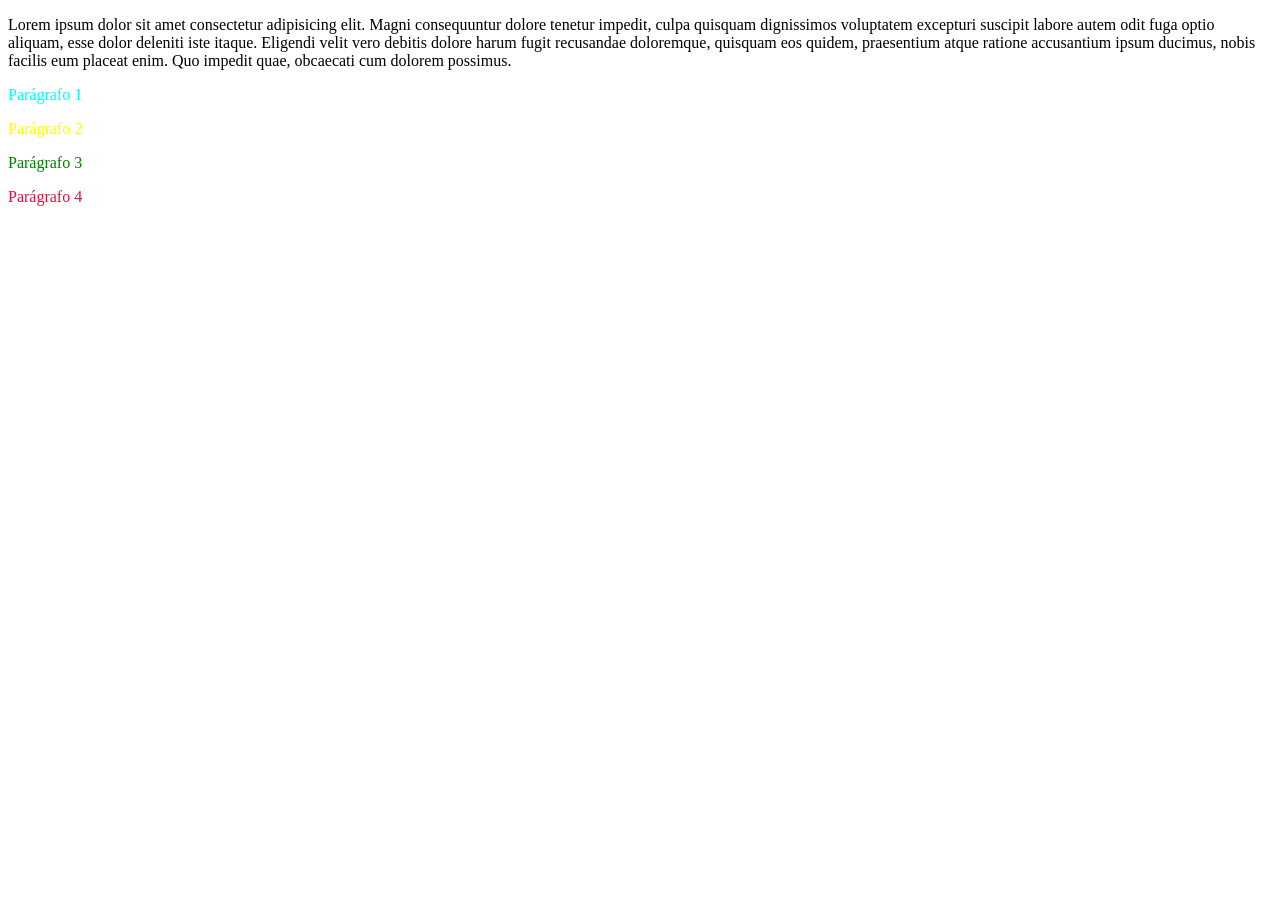
<file: css_aula/index.html>
<!DOCTYPE html>
<html lang="en">
<head>
    <meta charset="UTF-8">
    <meta name="viewport" content="width=device-width, initial-scale=1.0">
    <title>Trabalhando com CSS</title>
    <link rel="stylesheet" href="./estrutura.css">
    <style>
    </style>
</head>
<body>
    <p>Lorem ipsum dolor sit amet consectetur adipisicing elit. Magni consequuntur dolore tenetur impedit, culpa quisquam dignissimos voluptatem excepturi suscipit labore autem odit fuga optio aliquam, esse dolor deleniti iste itaque.
    Eligendi velit vero debitis dolore harum fugit recusandae doloremque, quisquam eos quidem, praesentium atque ratione accusantium ipsum ducimus, nobis facilis eum placeat enim. Quo impedit quae, obcaecati cum dolorem possimus.</p>
</body>
    <p class="time-azul">Parágrafo 1</p>
    <p class="time-amarelo">Parágrafo 2</p>
    <p class="time-verde">Parágrafo 3</p>
    <p class="time-vermelho">Parágrafo 4</p>
 
</html>
</file>
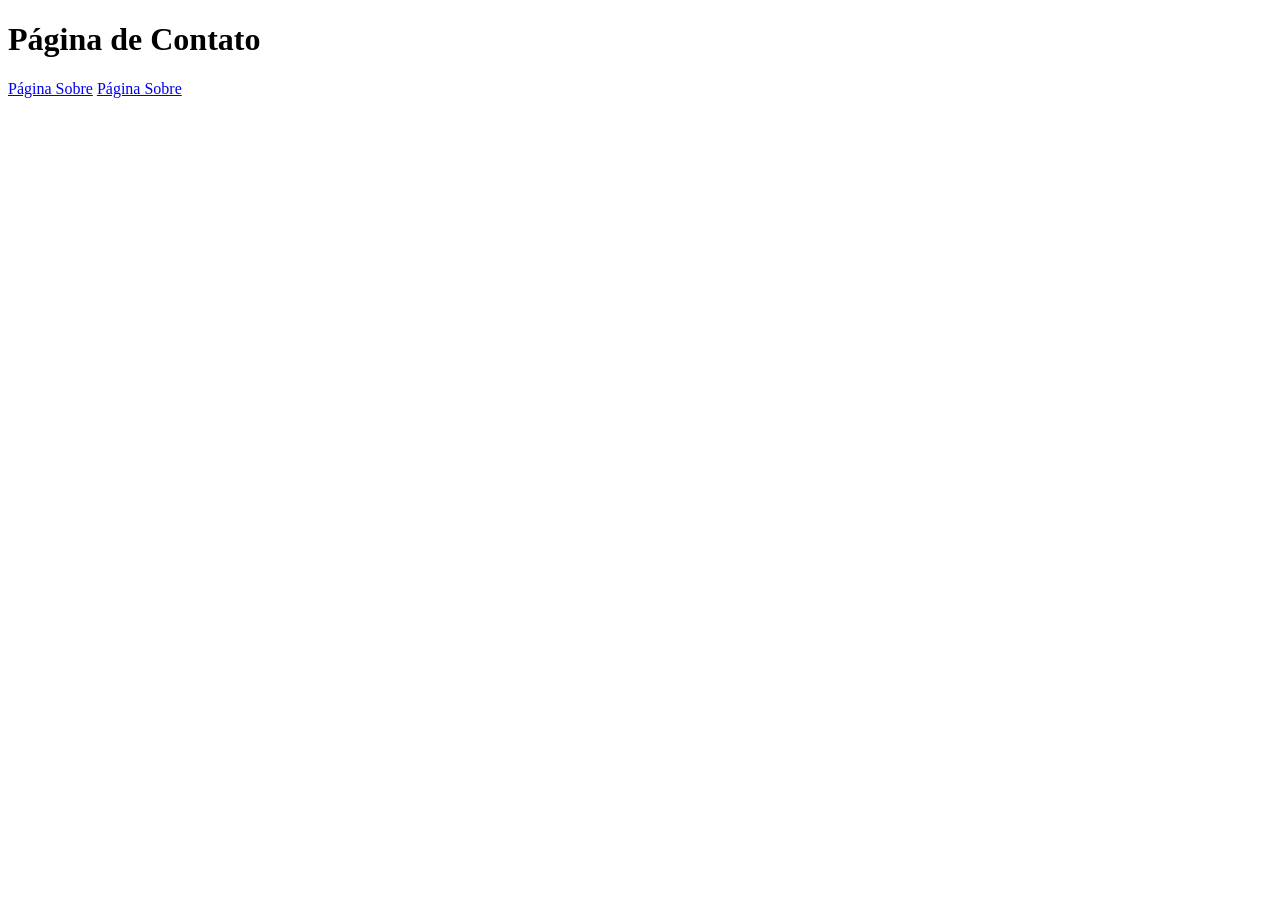
<file: estrutura/contato.html>
<!DOCTYPE html>
<html lang="pt-br">
    <head>
        <meta charset="UTF-8">
        <meta name="viewport" content="width=device-width, initial-scale=1.0">
        <title>Document</title>
    </head>
    <body>

        <h1>Página de Contato</h1>
        <a href="./navegacao.html" target="_blank">Página Sobre</a> 
        <a href="./sobre.html" target="_blank">Página Sobre</a> 
    </body>
</html>
</file>
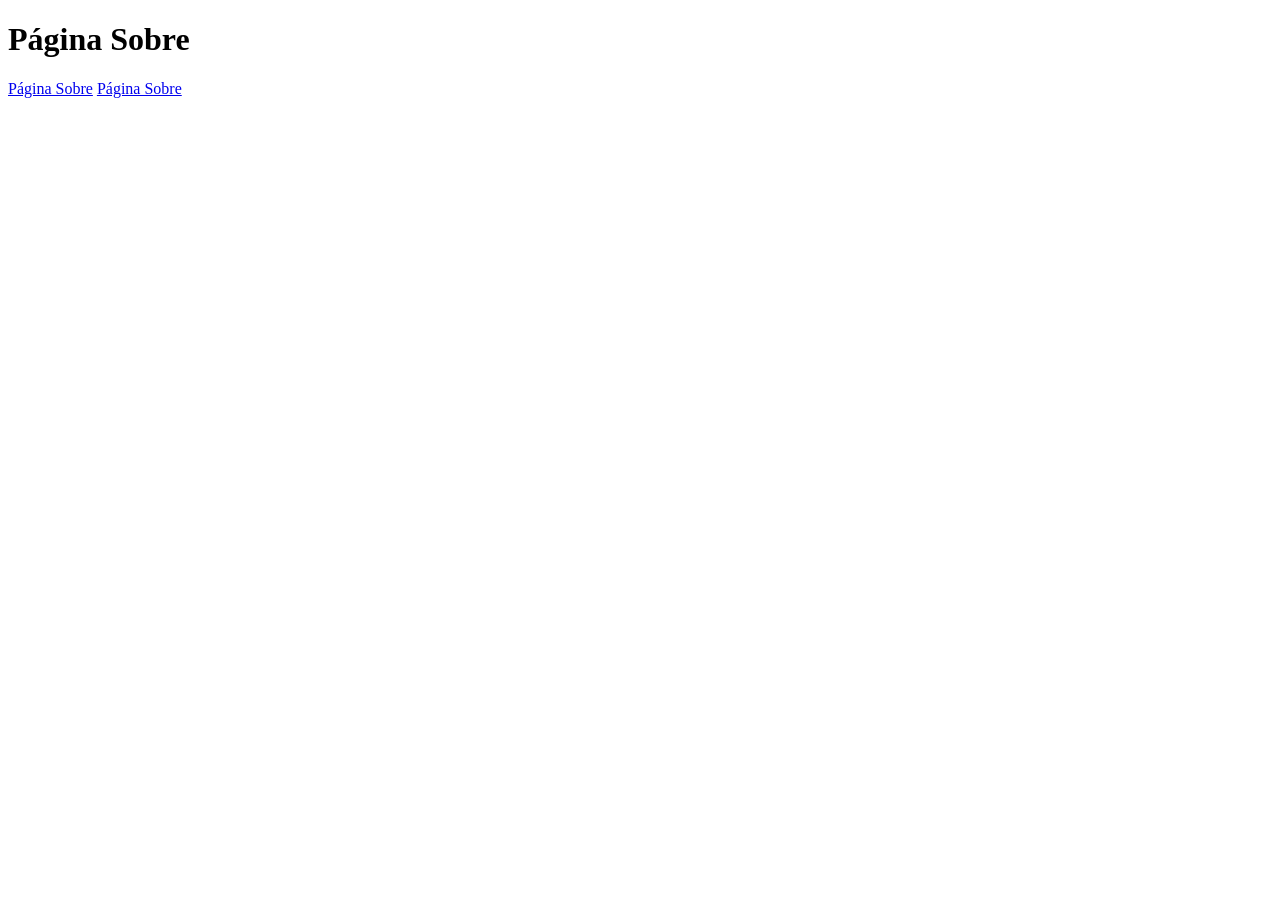
<file: estrutura/sobre.html>
<!DOCTYPE html>
<html lang="pt-br">
    <head>
        <meta charset="UTF-8">
        <meta name="viewport" content="width=device-width, initial-scale=1.0">
        <title>Document</title>
    </head>
    <body>

        <h1>Página Sobre</h1>
        <a href="./navegacao.html" target="_blank">Página Sobre</a> 
        <a href="./contato.html" target="_blank">Página Sobre</a> 
    </body>
</html>
</file>
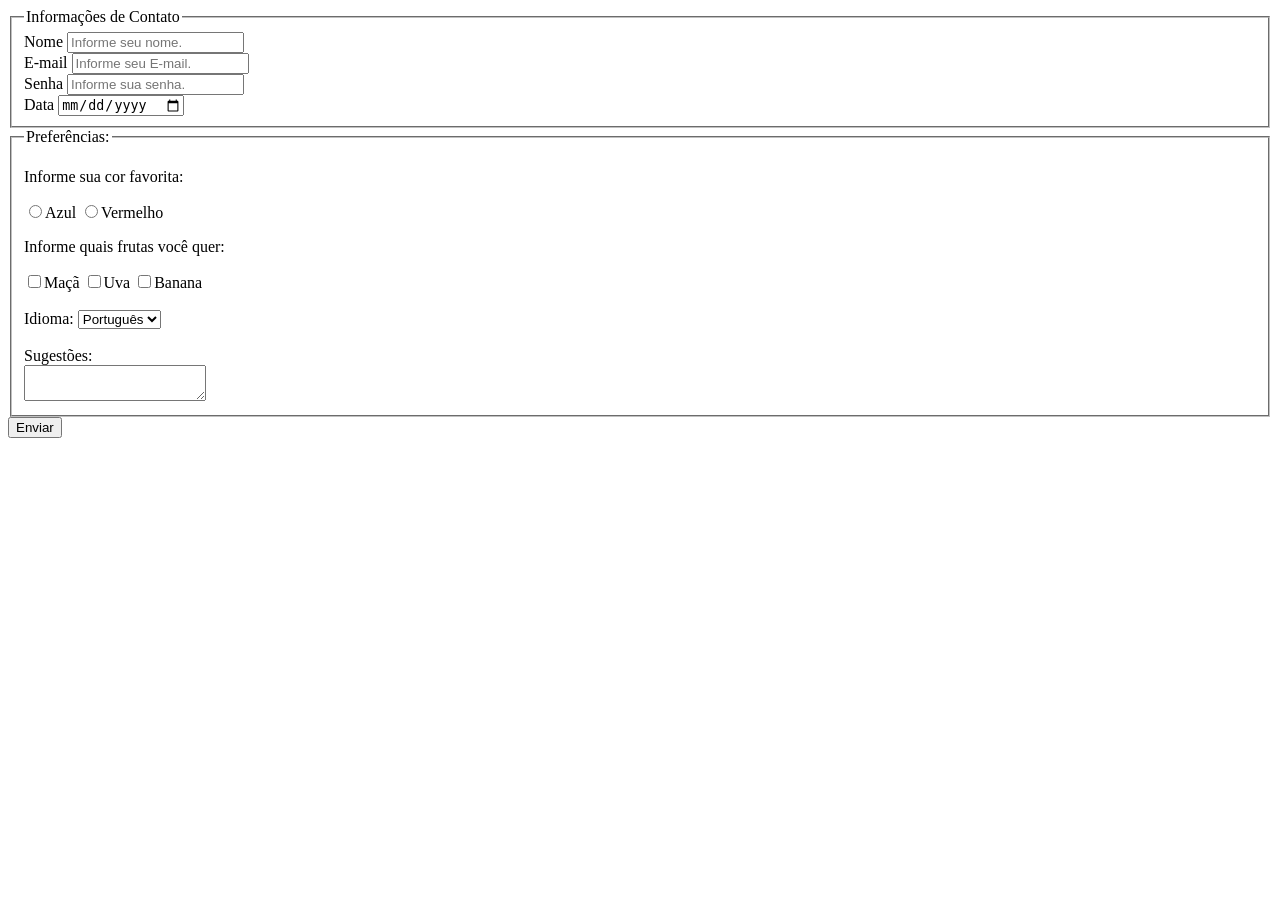
<file: formulario/formulario.html>
<!DOCTYPE html>
<html lang="pt-br">
<head>
    <meta charset="UTF-8">
    <meta name="viewport" content="width=device-width, initial-scale=1.0">
    <title>Formulário</title>
</head>
<body>
    <form>

        <fieldset>
            <legend>Informações de Contato</legend>
            <label for="nome">Nome </label>
            <input type="text" id="nome" name="nome" placeholder="Informe seu nome." required>
            <br>
            <label for="email">E-mail</label>
            <input type="email" id="email" name="email" placeholder="Informe seu E-mail." required>
            <br>
            <label for="senha">Senha</label>
            <input type="password" name="senha" id="senha" placeholder="Informe sua senha." required>
            <br>
            <label for="date">Data</label>
            <input type="date" name="date" id="date" placeholder="Informe a data." required>
        </fieldset>
        
        <fieldset>
            <legend>Preferências: </legend>
            <p>Informe sua cor favorita:</p>
            <label><input type="radio" name="cor">Azul</label>
            <label><input type="radio" name="cor">Vermelho</label>
            <p>Informe quais frutas você quer:</p>
            <label><input type="checkbox" name="fruta">Maçã</label>
            <label><input type="checkbox" name="fruta">Uva</label>
            <label><input type="checkbox" name="fruta">Banana</label>
            <br>
            <br>
            <label for="idioma">Idioma:</label>
            <select name="Idioma" id="idioma">Selecione:
            <option value="pt">Português</option>
            <option value="en">Inglês</option>
            </select>
            <br>
            <br>
            <label for="sugestoes">Sugestões:</label>
            <br>
            <textarea name="sugestoes" id="sugestoes"></textarea>
        </fieldset>
        
        <button type="submit">Enviar</button>
    </form>
</body>
</html>
</file>
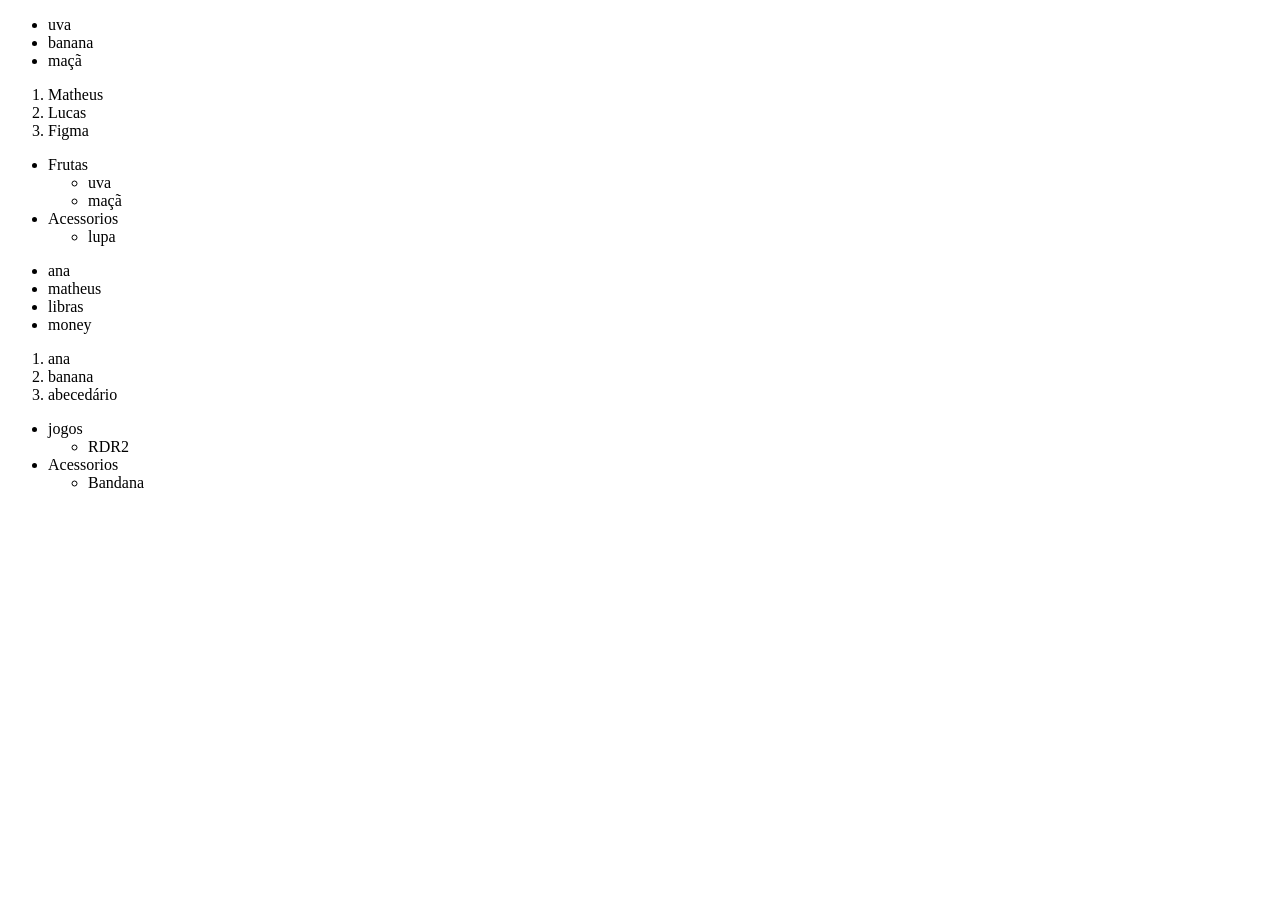
<file: lista/lista.html>
<!DOCTYPE html>
<html lang="en">
<head>
    <meta charset="UTF-8">
    <meta name="viewport" content="width=device-width, initial-scale=1.0">
    <title>Listas</title>
</head>
<body>
    

<!-- Listas não ordenadas -->
 <ul>
    <li>uva</li>
    <li>banana</li>
    <li>maçã</li>
 </ul>

<!-- Listas ordenadas -->

<ol>
    <li>Matheus</li>
    <li>Lucas</li>
    <li>Figma</li>
</ol>

<!-- Lista alinhadas -->

<ul>
    <li>Frutas</li>
    <ul>
    <li>uva</li>
    <li>maçã</li>
    </ul>
    <li>Acessorios</li>
    <ul>
        <li>lupa</li>
    </ul>
</ul>

<!-- Listas não ordenadas -->
<ul>
    <li>ana</li>
    <li>matheus</li>
    <li>libras</li>
    <li>money</li>
</ul>

<ol>
    <li>ana</li>
    <li>banana</li>
    <li>abecedário</li>
</ol>

<ul>
    <li>jogos</li>
    <ul>
    <li>RDR2</li>
    </ul>
    <li>Acessorios</li>
    <ul>
        <li>Bandana</li>
    </ul>
</ul>
</body>
</html>
</file>
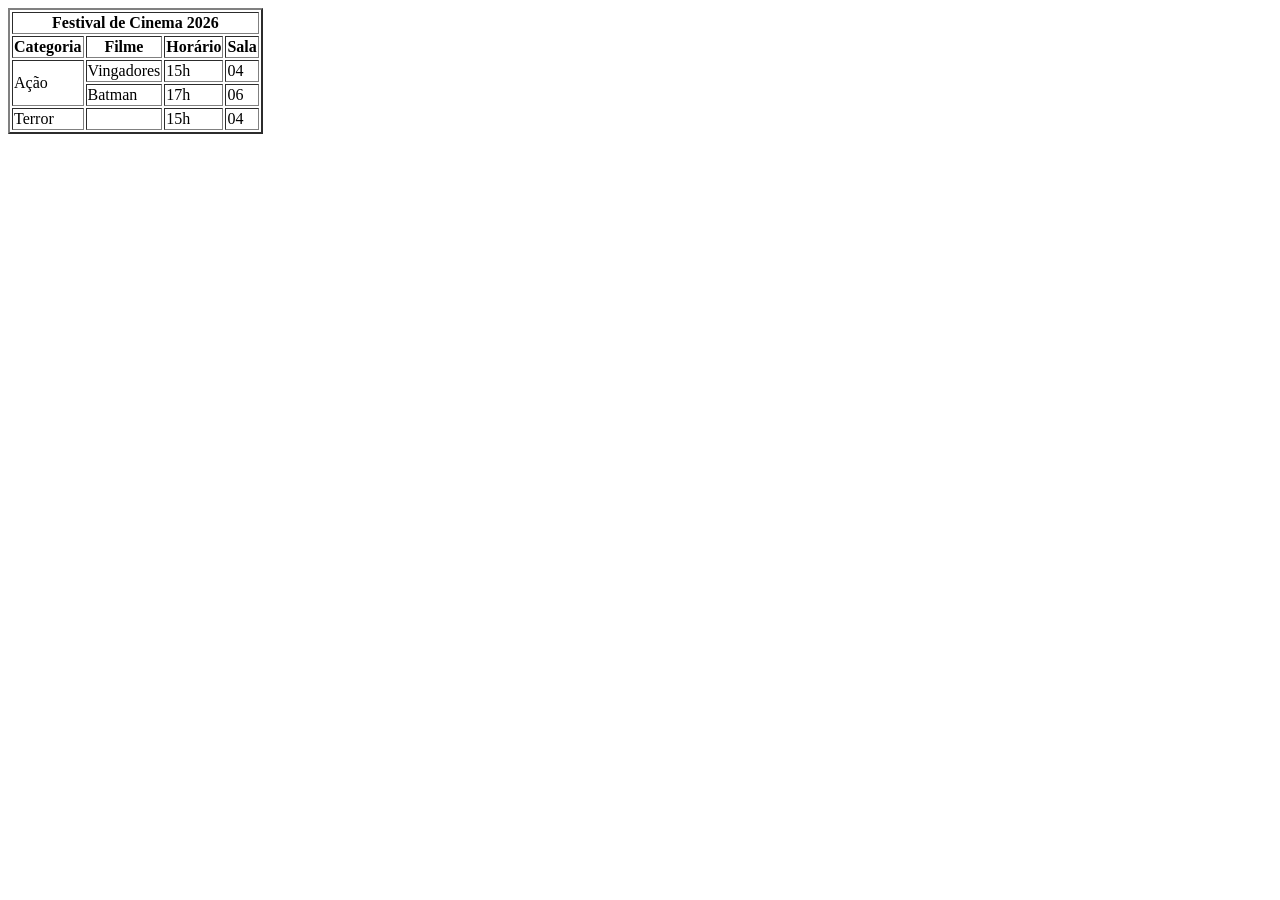
<file: tabelas/atividade.html>
<!DOCTYPE html>
<html lang="en">
<head>
    <meta charset="UTF-8">
    <meta name="viewport" content="width=device-width, initial-scale=1.0">
    <title>Atividade do Matheuszin</title>
</head>
<body>
    <table border="2">
        <thead>
            <tr>
                <th colspan="4">Festival de Cinema 2026</th>
            </tr>
            <tr>
                <th>Categoria</th>
                <th>Filme</th>
                <th>Horário</th>
                <th>Sala</th>
            </tr>
        </thead>
        <tbody>
            <tr>
                <td rowspan="2">Ação</td>
                <td>Vingadores</td>
                <td>15h</td>
                <td>04</td>
            </tr>
            
            <tr>
                <td>Batman</td>
                <td>17h</td>
                <td>06</td>
            </tr>

            <tr>
                <td rowspan="2">Terror</td>
                <td></td>
                <td>15h</td>
                <td>04</td>
            </tr>
        </tbody>
    </table>
</body>
</html>
</file>
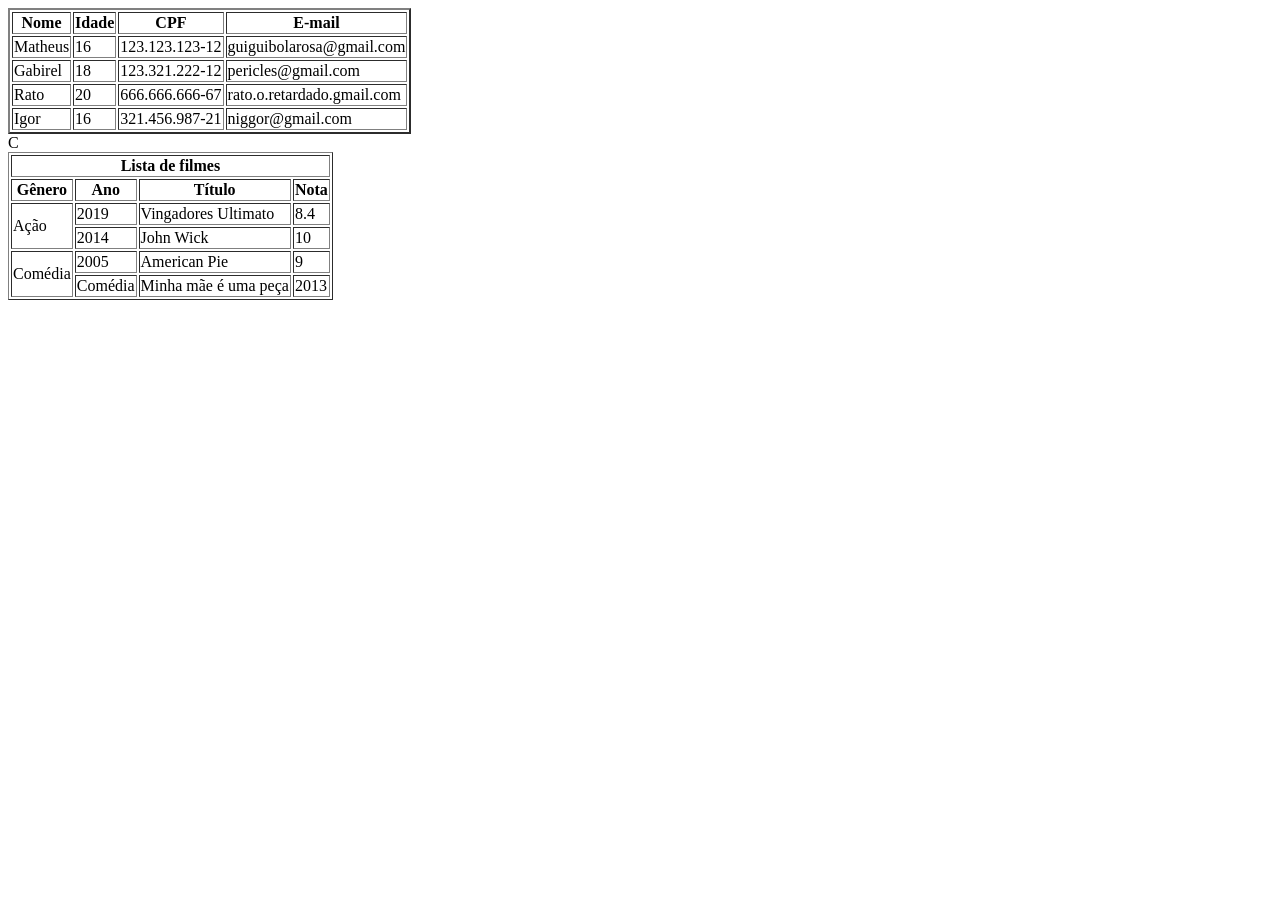
<file: tabelas/tabelas.html>
<!DOCTYPE html>
<html lang="pt-br">
<head>
    <meta charset="UTF-8">
    <meta name="viewport" content="width=device-width, initial-scale=1.0">
    <title>Tabelas</title>
</head>
<body>
    <!-- TABELAS EM HTML -->
     <table border="2">

        <thead> <!-- Cabeçalho -->
            <tr> <!-- Linha da tabela -->
                <th>Nome</th> <!-- Coluna -->
                <th>Idade</th> <!-- Coluna -->
                <th>CPF</th> <!-- Coluna -->
                <th>E-mail</th> <!-- Coluna -->
            </tr>
        </thead>

        <tbody>
            <tr>
                <td>Matheus</td>
                <td>16</td>
                <td>123.123.123-12</td>
                <td>guiguibolarosa@gmail.com</td>
            </tr>

            <tr>
                <td>Gabirel</td>
                <td>18</td>
                <td>123.321.222-12</td>
                <td>pericles@gmail.com</td>
            </tr>

            <tr>
                <td>Rato</td>
                <td>20</td>
                <td>666.666.666-67</td>
                <td>rato.o.retardado.gmail.com</td>
            </tr>

             <tr>
                <td>Igor</td>
                <td>16</td>
                <td>321.456.987-21</td>
                <td>niggor@gmail.com</td>
            </tr>
        </tbody>
     </table>

     <table border="1">
        
        <thead>
            <tr>
                <th colspan="4">Lista de filmes</th>
            </tr>
            <tr>
                <th>Gênero</th>
                <th>Ano</th>
                <th>Título</th>
                <th>Nota</th>
            </tr>
        
        </thead>
        
        <tbody>
            <tr>
                <td rowspan="2">Ação</td>
                <td>2019</td>
                <td>Vingadores Ultimato</td>
                <td>8.4</td>
            </tr>
            <tr>
                <td>2014</td>
                <td>John Wick</td>
                <td>10</td>
            </tr>
            <tr>
                <td rowspan="2">Comédia</td>
                <td>2005</td>
                <td>American Pie</td>
                <td>9</td>
            </tr>
            <tr>
                <td>Comédia</td>
                <td>Minha mãe é uma peça</td>
                <td>2013</td>
            </tr>

        </tbody>C
     
    </table>
</body>
</html>
</file>
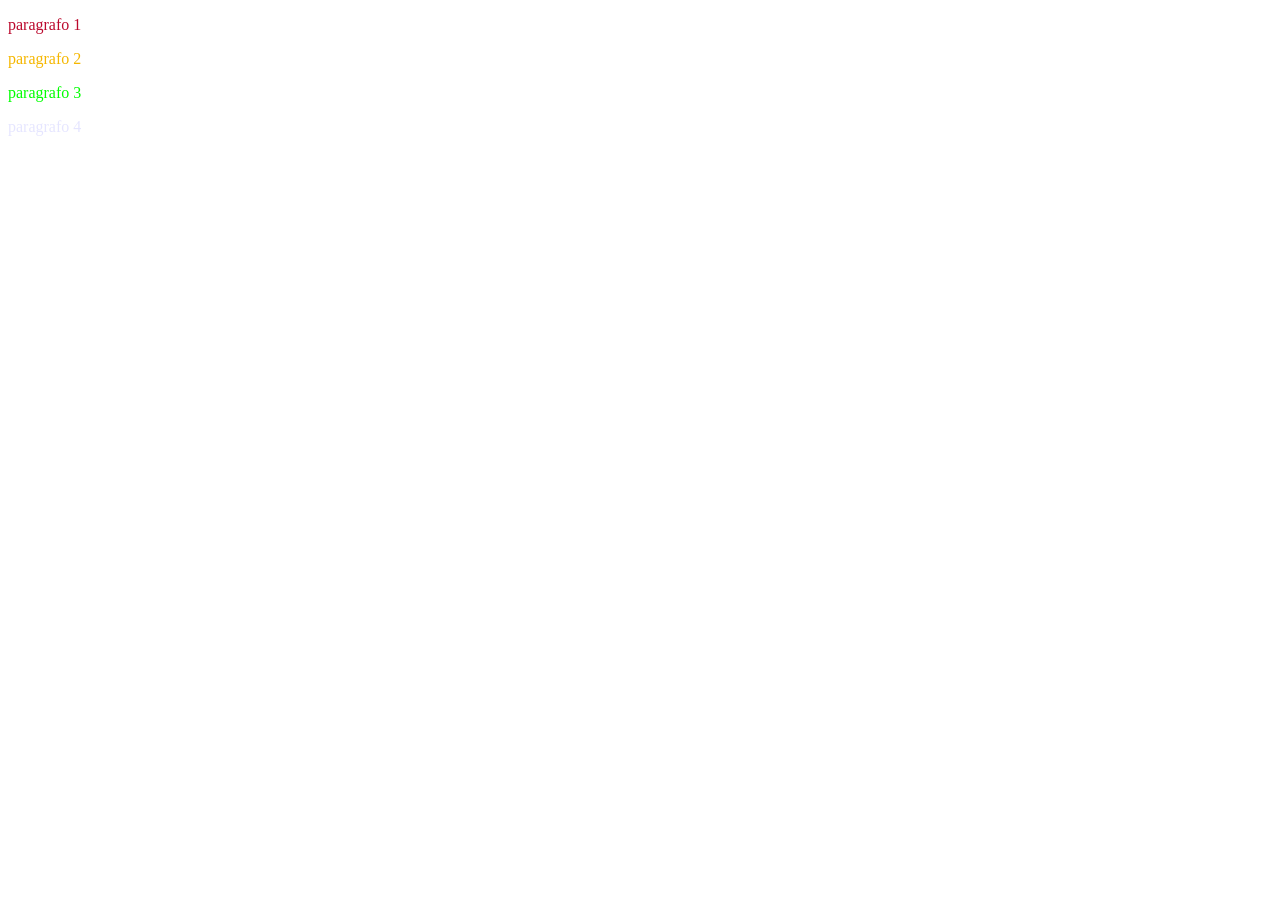
<file: css_aula/cores/cores.html>
<!DOCTYPE html>
<html lang="en">
<head>
    <meta charset="UTF-8">
    <meta name="viewport" content="width=device-width, initial-scale=1.0">
    <title>Trabalhano com colores</title>
    <link rel="stylesheet" href="./cores.css">
</head>
<body>
    
<p class="cor1">paragrafo 1</p>
<p class="cor2">paragrafo 2</p>
<p class="cor3">paragrafo 3</p>
<p class="cor4">paragrafo 4</p>

</body>
</html>
</file>
<file: css_aula/estrutura.css>
.time-azul{
    color: aqua;
}

.time-vermelho{
    color: crimson;
}

.time-amarelo{
    color: yellow;
}

.time-roxo{
    color: purple;
}

.time-verde{
    color: green;
}
</file>
<file: css_aula/cores/cores.css>
.cor1{
    color: rgb(187, 9, 45);
}
.cor2{
    color: #f5b700;
}
.cor3{
    color: rgb(0,255,0);
}
.cor4{
    color: rgba(0, 0, 255, 0.1) ;
}
</file>
